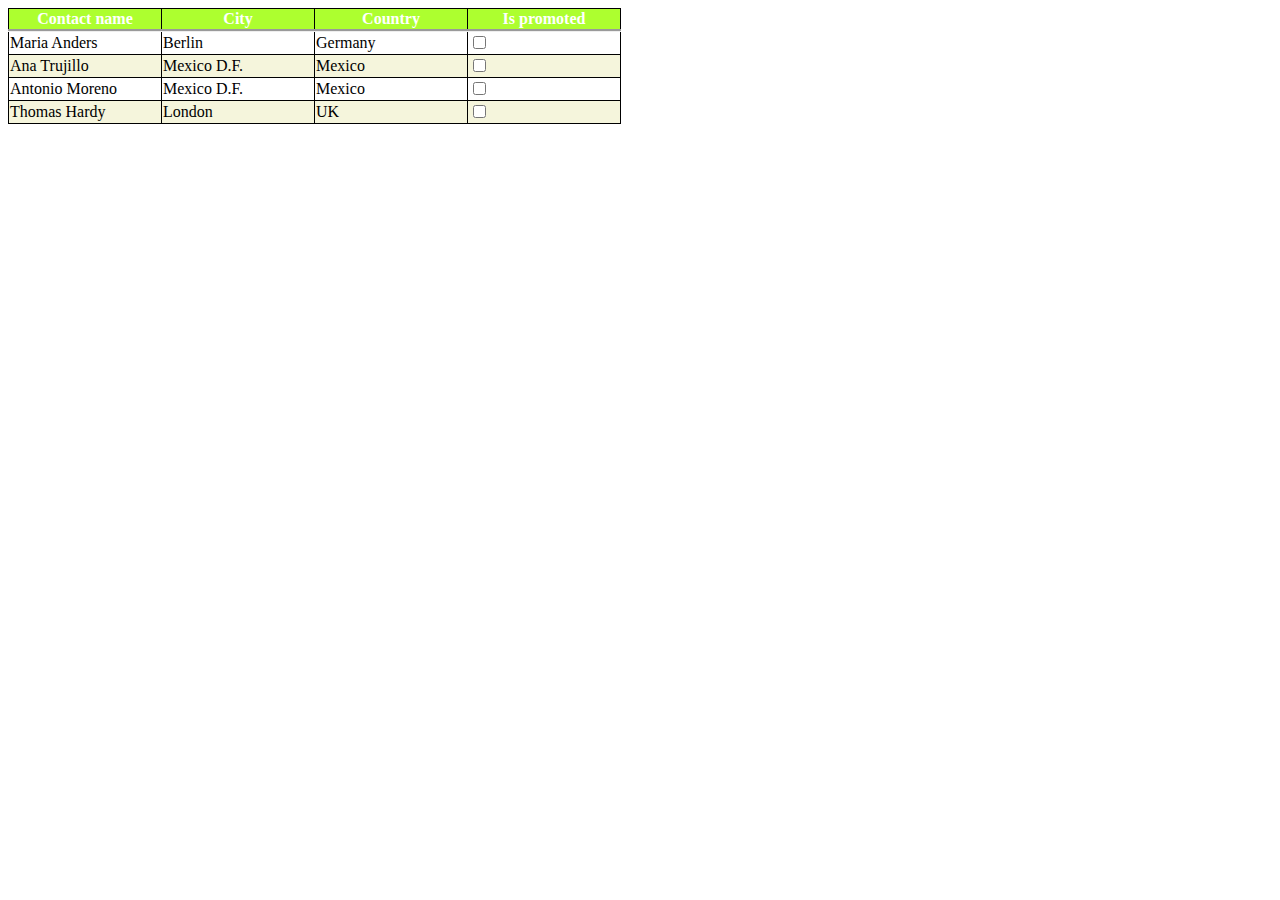
<file: DemoWeb/CSS/Bai2/index.html>
<!DOCTYPE html>
<html lang="en">
<head>
    <meta charset="UTF-8">
    <title>Title</title>
    <link href="main.css" rel="stylesheet" type="text/css">
</head>
<body>
    <table>
        <tr class="id">
            <th>Contact name</th>
            <th>City</th>
            <th>Country</th>
            <th>Is promoted</th>
        </tr>
        <tr>
            <td>Maria Anders</td>
            <td>Berlin</td>
            <td>Germany</td>
            <td><input type="checkbox"></td>
        </tr>
        <tr>
            <td>Ana Trujillo</td>
            <td>Mexico D.F.</td>
            <td>Mexico</td>
            <td><input type="checkbox"></td>
        </tr>
        <tr>
            <td>Antonio Moreno</td>
            <td>Mexico D.F.</td>
            <td>Mexico</td>
            <td><input type="checkbox"></td>
        </tr>
        <tr>
            <td>Thomas Hardy</td>
            <td>London</td>
            <td>UK</td>
            <td><input type="checkbox"></td>
        </tr>
    </table>
</body>
</html>
</file>
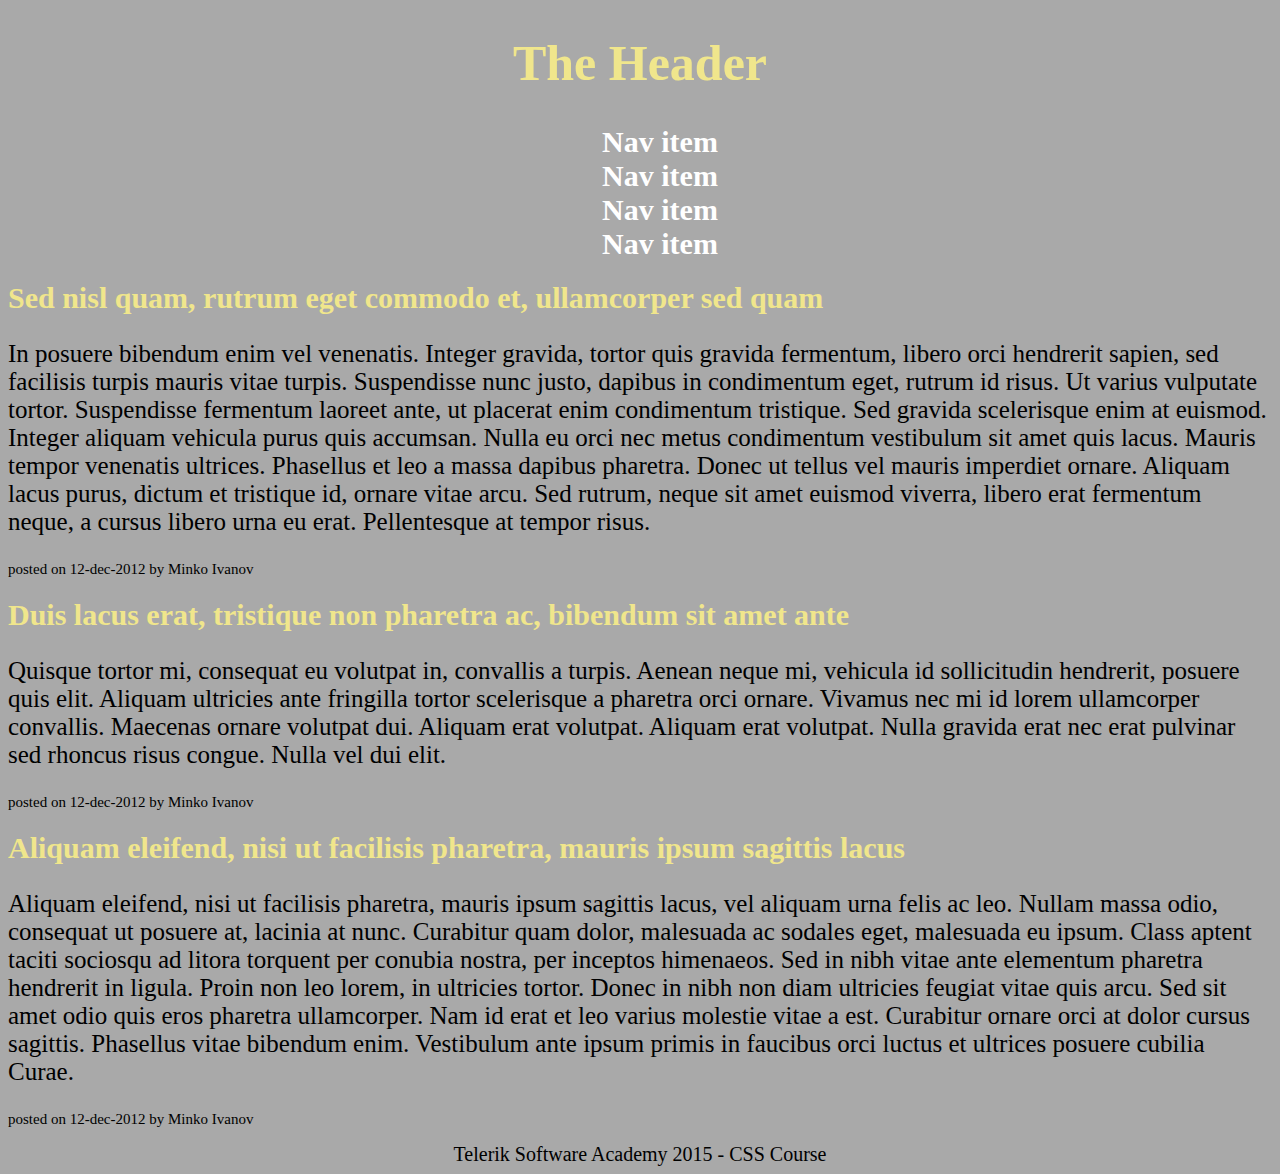
<file: DemoWeb/CSS/Bai3/index.html>
<!DOCTYPE html>
<html xmlns="http://www.w3.org/1999/xhtml">

<head>
    <title>Telerik Software Academy 2012 CSS Course</title>
    <link href="main.css" rel="stylesheet" type="text/css">
</head>

<body>
<header class="head1">
    <h1 class="head">The Header</h1>
    <nav>
        <ul>
            <li>
                <a  href="#" class="current">Nav item</a>
            </li>
            <li>
                <a href="#" class="current">Nav item</a>
            </li>
            <li>
                <a href="#" class="current">Nav item</a>
            </li>
            <li>
                <a href="#" class="current">Nav item</a>
            </li>
        </ul>
    </nav>
</header>
<section>
    <article>
        <header>
            <h1 >Sed nisl quam, rutrum eget commodo et, ullamcorper sed quam</h1>
        </header>
        <p>In posuere bibendum enim vel venenatis. Integer gravida, tortor quis gravida fermentum, libero orci hendrerit
            sapien, sed facilisis turpis mauris vitae turpis. Suspendisse nunc justo, dapibus in condimentum eget, rutrum
            id risus. Ut varius vulputate tortor. Suspendisse fermentum laoreet ante, ut placerat enim condimentum tristique.
            Sed gravida scelerisque enim at euismod. Integer aliquam vehicula purus quis accumsan. Nulla eu orci nec
            metus condimentum vestibulum sit amet quis lacus. Mauris tempor venenatis ultrices. Phasellus et leo a massa
            dapibus pharetra. Donec ut tellus vel mauris imperdiet ornare. Aliquam lacus purus, dictum et tristique id,
            ornare vitae arcu. Sed rutrum, neque sit amet euismod viverra, libero erat fermentum neque, a cursus libero
            urna eu erat. Pellentesque at tempor risus.</p>
        <footer>
            <p class="small">posted on 12-dec-2012 by <a href="#">Minko Ivanov</a></p>
        </footer>
    </article>
    <article>
        <header>
            <h1>Duis lacus erat, tristique non pharetra ac, bibendum sit amet ante</h1>
        </header>
        <p>Quisque tortor mi, consequat eu volutpat in, convallis a turpis. Aenean neque mi, vehicula id sollicitudin hendrerit,
            posuere quis elit. Aliquam ultricies ante fringilla tortor scelerisque a pharetra orci ornare. Vivamus nec
            mi id lorem ullamcorper convallis. Maecenas ornare volutpat dui. Aliquam erat volutpat. Aliquam erat volutpat.
            Nulla gravida erat nec erat pulvinar sed rhoncus risus congue. Nulla vel dui elit.</p>
        <footer>
            <p class="small">posted on 12-dec-2012 by <a href="#">Minko Ivanov</a></p>
        </footer>
    </article>
    <article>
        <header>
            <h1 >Aliquam eleifend, nisi ut facilisis pharetra, mauris ipsum sagittis lacus</h1>
        </header>
        <p>Aliquam eleifend, nisi ut facilisis pharetra, mauris ipsum sagittis lacus, vel aliquam urna felis ac leo. Nullam
            massa odio, consequat ut posuere at, lacinia at nunc. Curabitur quam dolor, malesuada ac sodales eget, malesuada
            eu ipsum. Class aptent taciti sociosqu ad litora torquent per conubia nostra, per inceptos himenaeos. Sed
            in nibh vitae ante elementum pharetra hendrerit in ligula. Proin non leo lorem, in ultricies tortor. Donec
            in nibh non diam ultricies feugiat vitae quis arcu. Sed sit amet odio quis eros pharetra ullamcorper. Nam
            id erat et leo varius molestie vitae a est. Curabitur ornare orci at dolor cursus sagittis. Phasellus vitae
            bibendum enim. Vestibulum ante ipsum primis in faucibus orci luctus et ultrices posuere cubilia Curae.</p>
        <footer>
            <p class="small">posted on 12-dec-2012 by <a href="#">Minko Ivanov</a></p>
        </footer>
    </article>
</section>
<footer class="foot">Telerik Software Academy 2015 - CSS Course</footer>
</body>

</html>
</file>
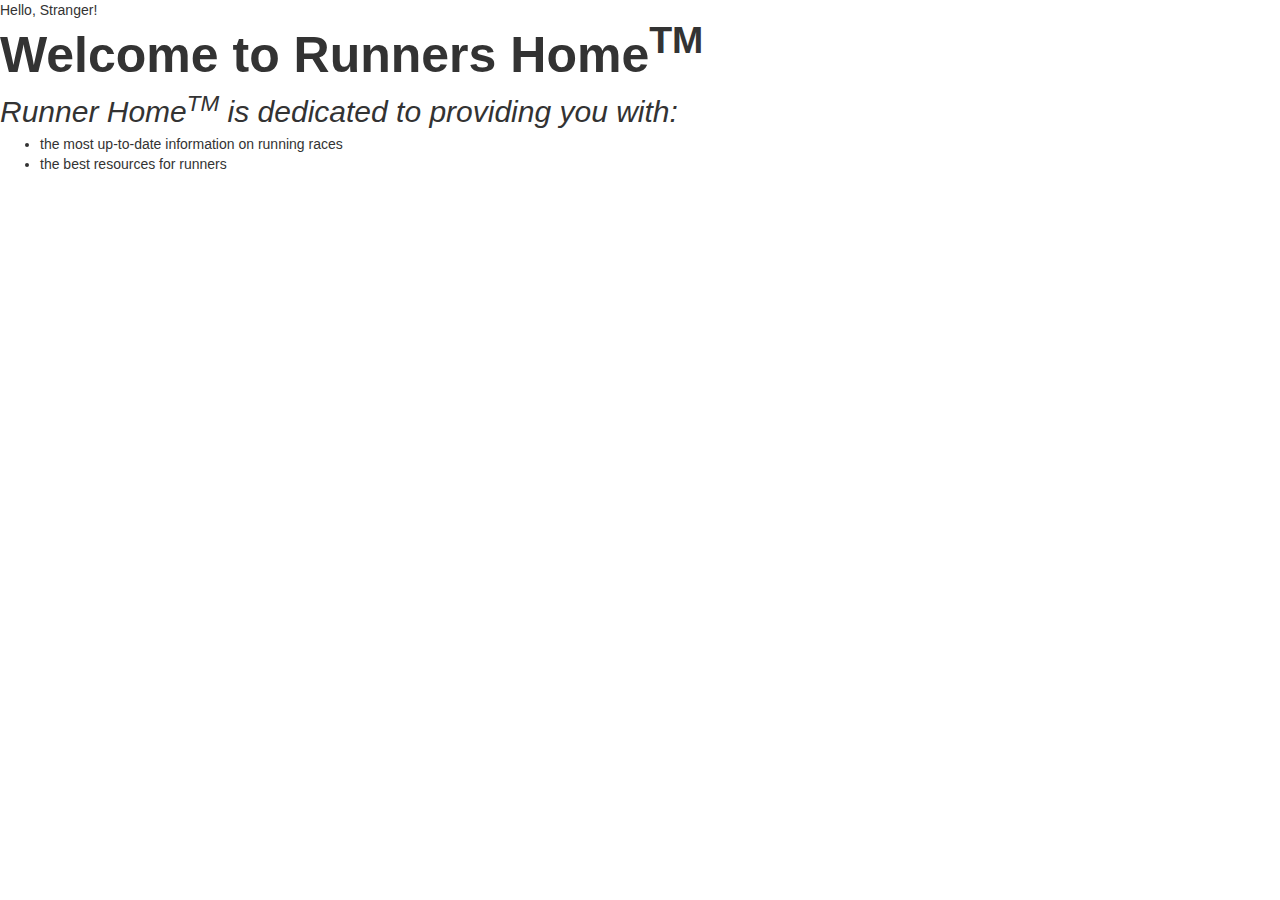
<file: DemoWeb/HTML Fundamental/bai1.html>
﻿<!DOCTYPE html>
<html>
<head>
    <link rel="stylesheet" href="https://maxcdn.bootstrapcdn.com/bootstrap/3.3.7/css/bootstrap.min.css">
    <script src="https://ajax.googleapis.com/ajax/libs/jquery/3.3.1/jquery.min.js"></script>
    <script src="https://maxcdn.bootstrapcdn.com/bootstrap/3.3.7/js/bootstrap.min.js"></script>
    <meta charset="utf-8">
    <title>Bai1</title>
</head>
<body>
    Hello, Stranger!<br />
    <b style="font-size:50px">Welcome to Runners Home<sup>TM</sup></b><br />
    <em style="font-size:30px">Runner Home<sup>TM</sup> is dedicated to providing you with:</em><br />
    <ul >
        <li>the most up-to-date information on running races</li>
        <li>the best resources for runners</li>
    </ul>
</body>
</html>
</file>
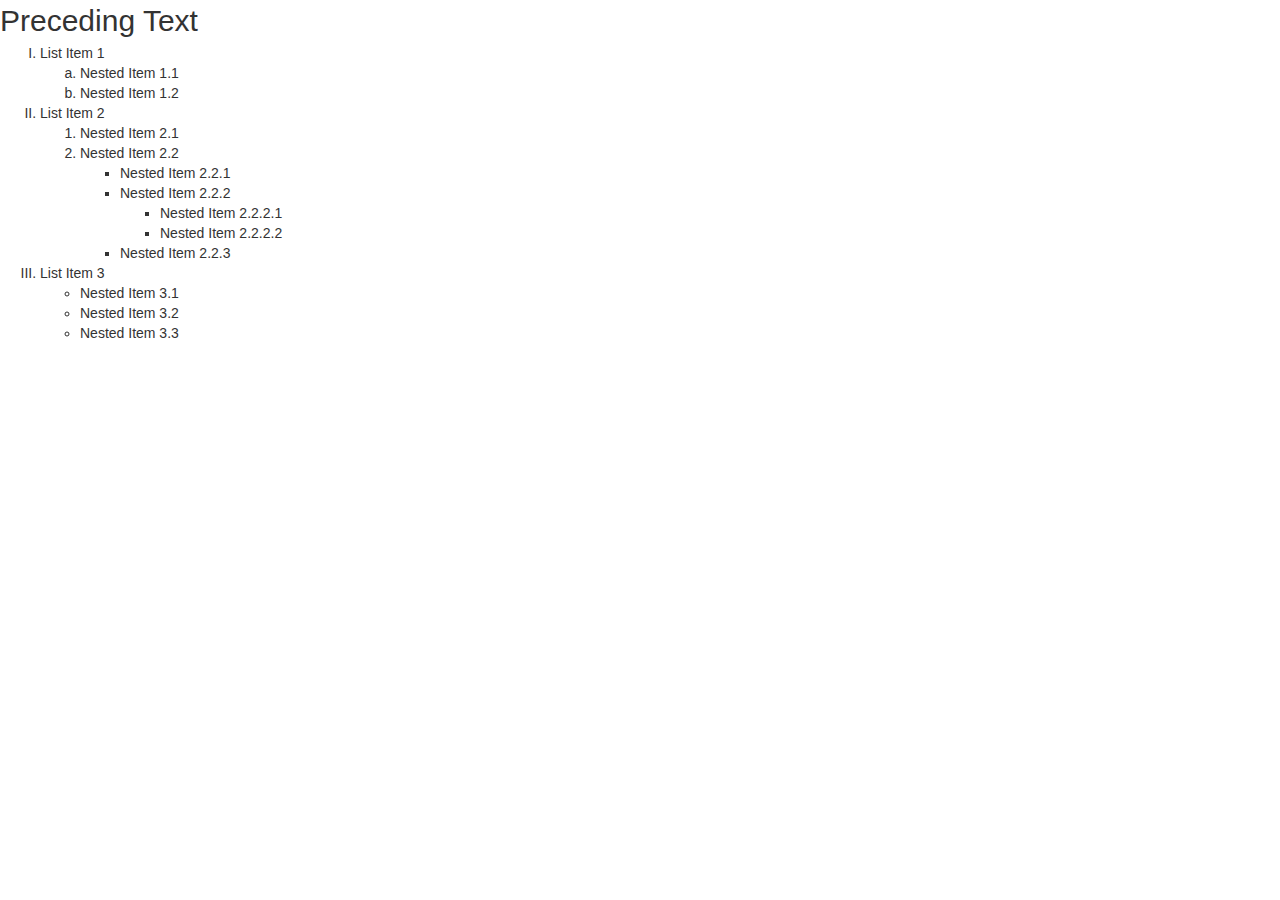
<file: DemoWeb/HTML Fundamental/bai2.html>
﻿<!DOCTYPE html>
<html>
<head>
    <link rel="stylesheet" href="https://maxcdn.bootstrapcdn.com/bootstrap/3.3.7/css/bootstrap.min.css">
    <script src="https://ajax.googleapis.com/ajax/libs/jquery/3.3.1/jquery.min.js"></script>
    <script src="https://maxcdn.bootstrapcdn.com/bootstrap/3.3.7/js/bootstrap.min.js"></script>
    <meta charset="utf-8">
    <title>Bai2</title>
</head>
<body>
    <header style="font-size:30px">Preceding Text</header>
    <ol type="I">
        <li>
            List Item 1
            <ol type="a">

                <li>Nested Item 1.1</li>
                <li>Nested Item 1.2</li>
            </ol>
        </li>
        <li>
            List Item 2
            <ol type="1">
                <li>Nested Item 2.1</li>
                <li>
                    Nested Item 2.2
                    <ul>
                        <li>Nested Item 2.2.1</li>
                        <li>
                            Nested Item 2.2.2
                            <ul>

                                <li>Nested Item 2.2.2.1</li>
                                <li>Nested Item 2.2.2.2</li>
                            </ul>
                        </li>
                        <li>Nested Item 2.2.3</li>
                    </ul>
                </li>
            </ol>
        </li>
        <li>
            List Item 3
            <ul>
                <li>Nested Item 3.1</li>
                <li>Nested Item 3.2</li>
                <li>Nested Item 3.3</li>
            </ul>
        </li>
    </ol>
</body>
</html>
</file>
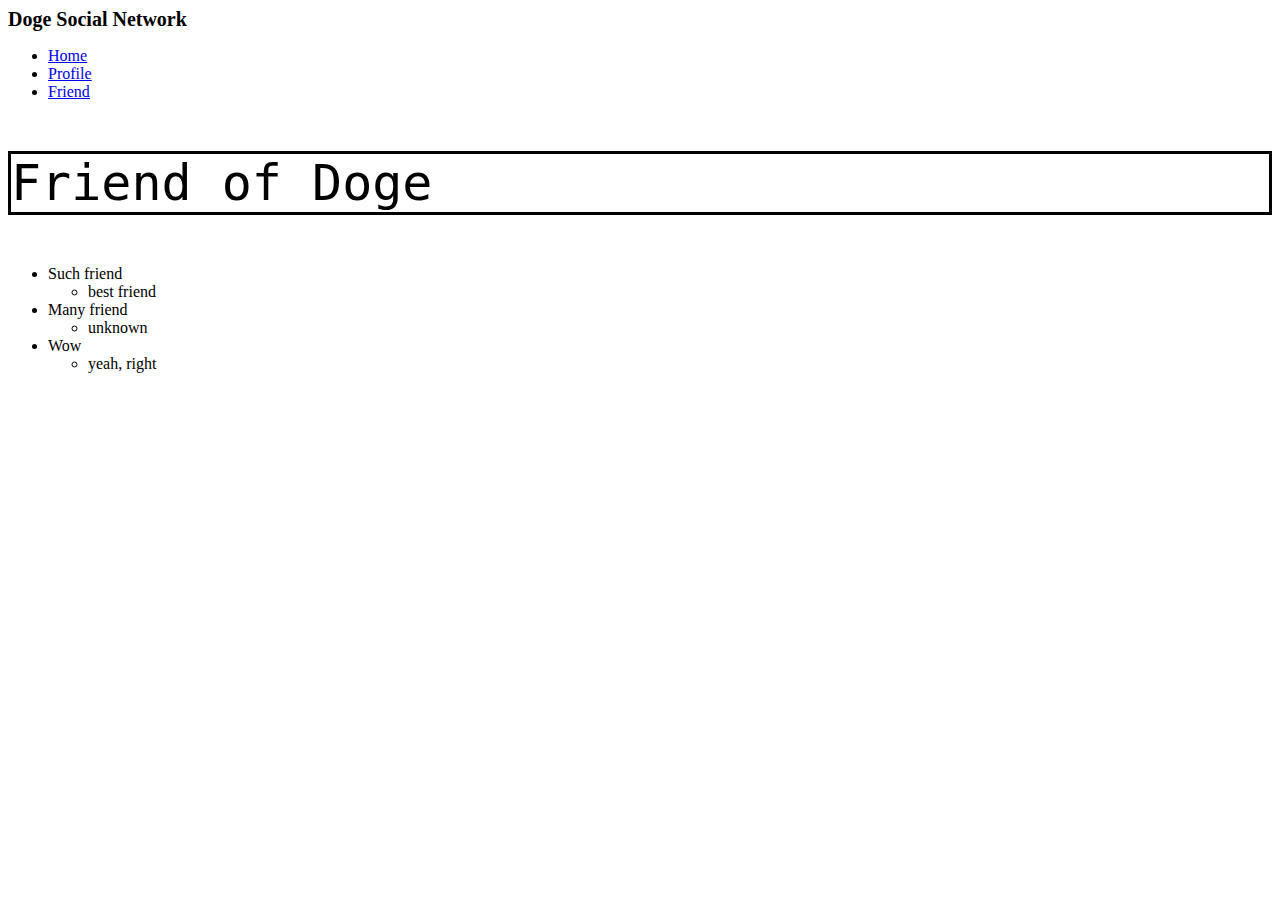
<file: DemoWeb/HTML Fundamental/friend.html>
﻿<!DOCTYPE html>

<html lang="en" xmlns="http://www.w3.org/1999/xhtml">
<head>
    <meta charset="utf-8" />
    <title>Doge Social Network</title>
</head>
<body>
    <div>
        <div>
            <b style="font-size:20px">Doge Social Network</b><br />
            <ul>
                <li><a href="file:///E:/C%20Sharp/Web%20Programming/DemoWeb/HTML%20Fundamental/home.html"><u>Home</u></a></li>
                <li><a href="file:///E:/C%20Sharp/Web%20Programming/DemoWeb/HTML%20Fundamental/profile.html"><u>Profile</u></a></li>
                <li><a href="file:///E:/C%20Sharp/Web%20Programming/DemoWeb/HTML%20Fundamental/friend.html"><u>Friend</u></a></li>
            </ul>
        </div>
        <div style="font-size:50px">
            <pre style="border:solid">Friend of Doge</pre>
        </div>
        <div>
            <ul>
                <li>
                    Such friend<ul>
                        <li>best friend</li>
                    </ul>
                </li>
                <li>
                    Many friend<ul>
                        <li>unknown</li>
                    </ul>
                </li>
                <li>
                    Wow<ul>
                        <li>yeah, right</li>
                    </ul>
                </li>
            </ul>
        </div>
    </div>
</body>
</html>
</file>
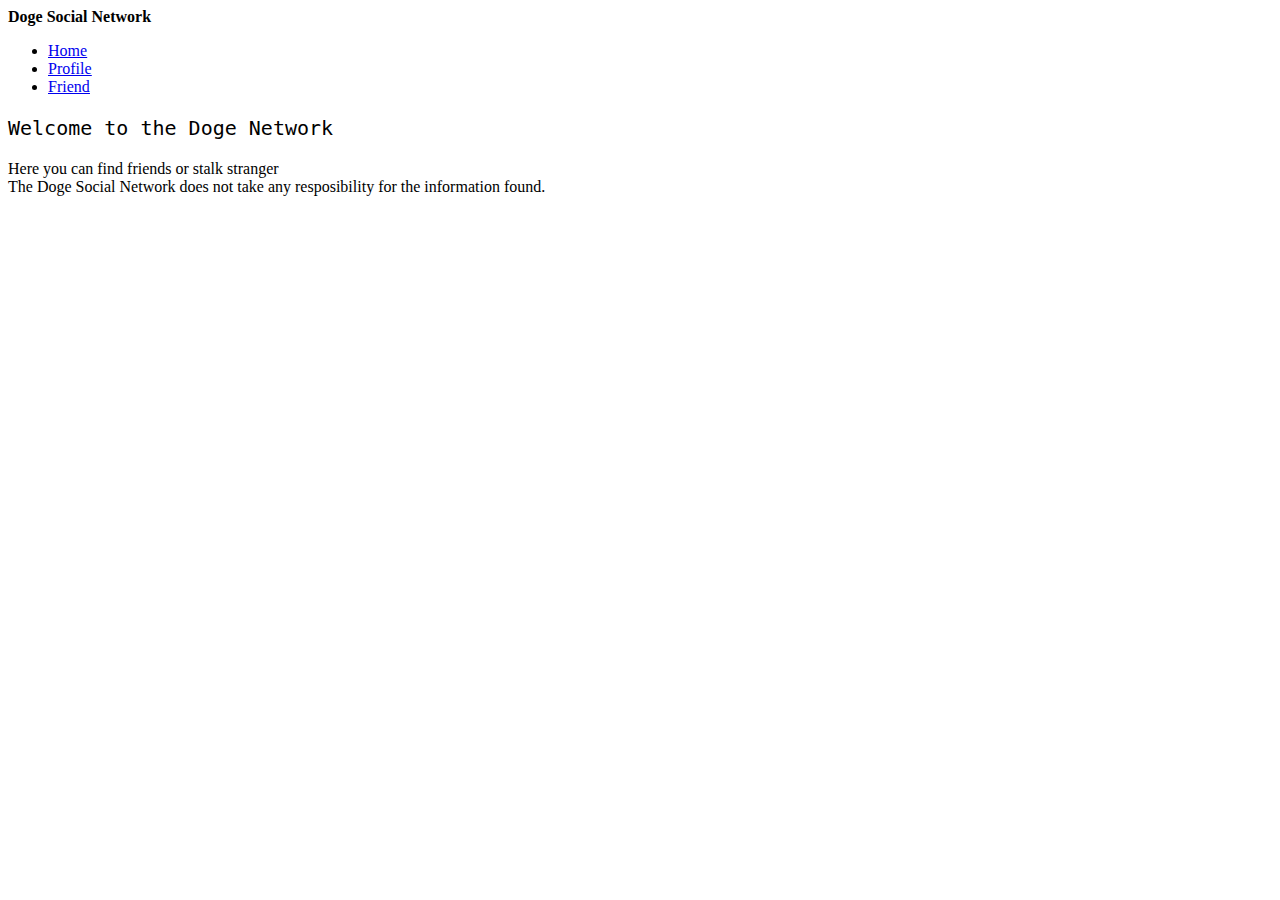
<file: DemoWeb/HTML Fundamental/home.html>
﻿<!DOCTYPE html>

<html lang="en" xmlns="http://www.w3.org/1999/xhtml">
<head>
    <meta charset="utf-8" />
    <title>Doge Social Network</title>
</head>
<body>
    <div>
        <b>Doge Social Network</b><br />
        <ul>
            <li><a href="file:///E:/C%20Sharp/Web%20Programming/DemoWeb/HTML%20Fundamental/home.html"><u>Home</u></a></li>
            <li><a href="file:///E:/C%20Sharp/Web%20Programming/DemoWeb/HTML%20Fundamental/profile.html"><u>Profile</u></a></li>
            <li><a href="file:///E:/C%20Sharp/Web%20Programming/DemoWeb/HTML%20Fundamental/friend.html"><u>Friend</u></a></li>
        </ul>
    </div>
    <div style="font-size:20px">
        <pre>Welcome to the Doge Network</pre>
    </div>
    <div>
        Here you can find friends or stalk stranger<br />
        The Doge Social Network does not take any resposibility for the information found.
    </div>

</body>
</html>
</file>
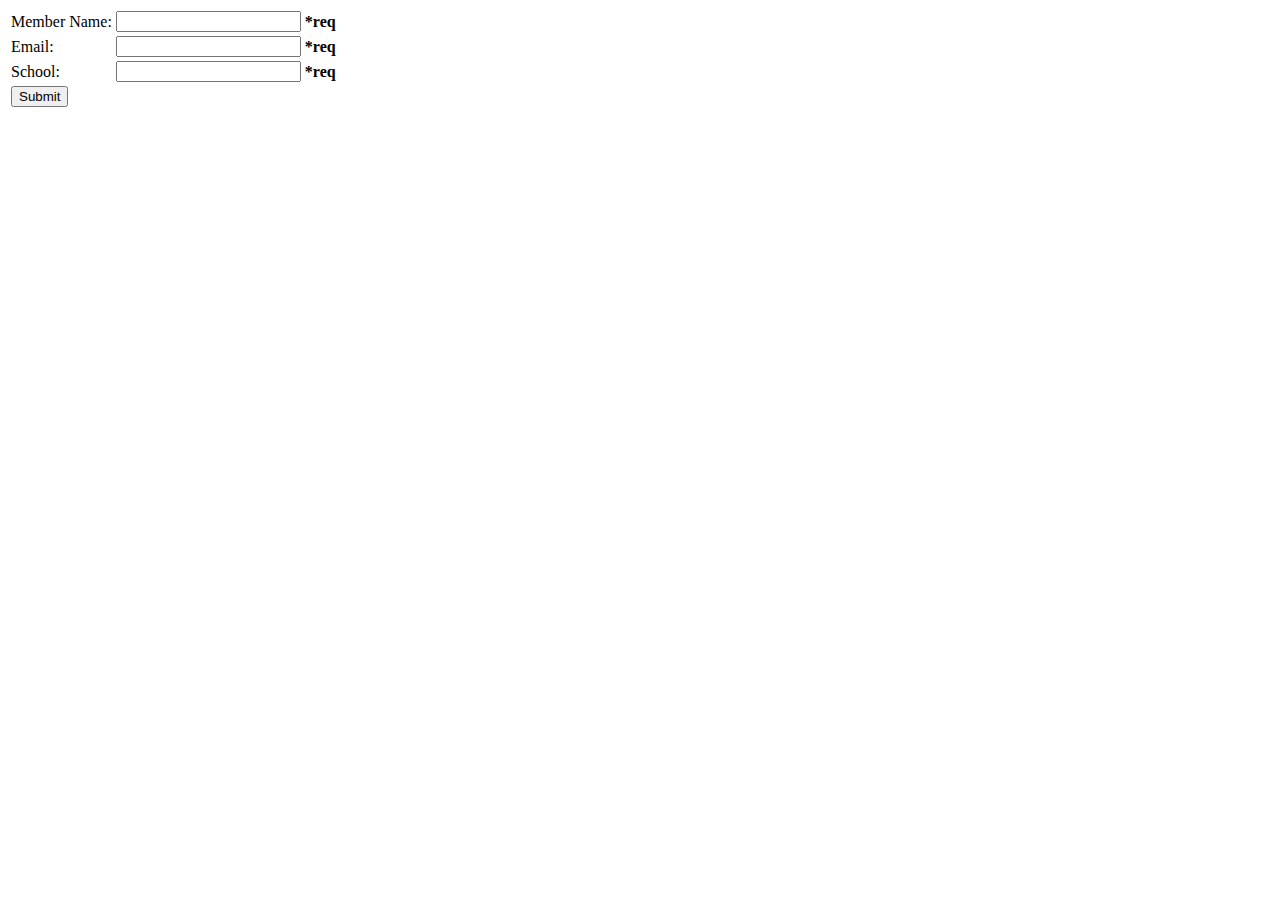
<file: DemoWeb/HTML Table/bai2.html>
﻿<!DOCTYPE html>

<html lang="en" xmlns="http://www.w3.org/1999/xhtml">
<head>
    <meta charset="utf-8" />
    <title>HTML Form</title>
</head>
<body>
    <table>
        <tr>
            <td>Member Name:</td>
            <td><input /></td>
            <td><b>*req</b></td>
        </tr>
        <tr>
            <td>Email:</td>
            <td><input /></td>
            <td><b>*req</b></td>
        </tr>
        <tr>
            <td>School:</td>
            <td><input /></td>
            <td><b>*req</b></td>
        </tr>
        <tr>
            <td>
                <input type="submit" />
            </td>
        </tr>
    </table>
</body>
</html>
</file>
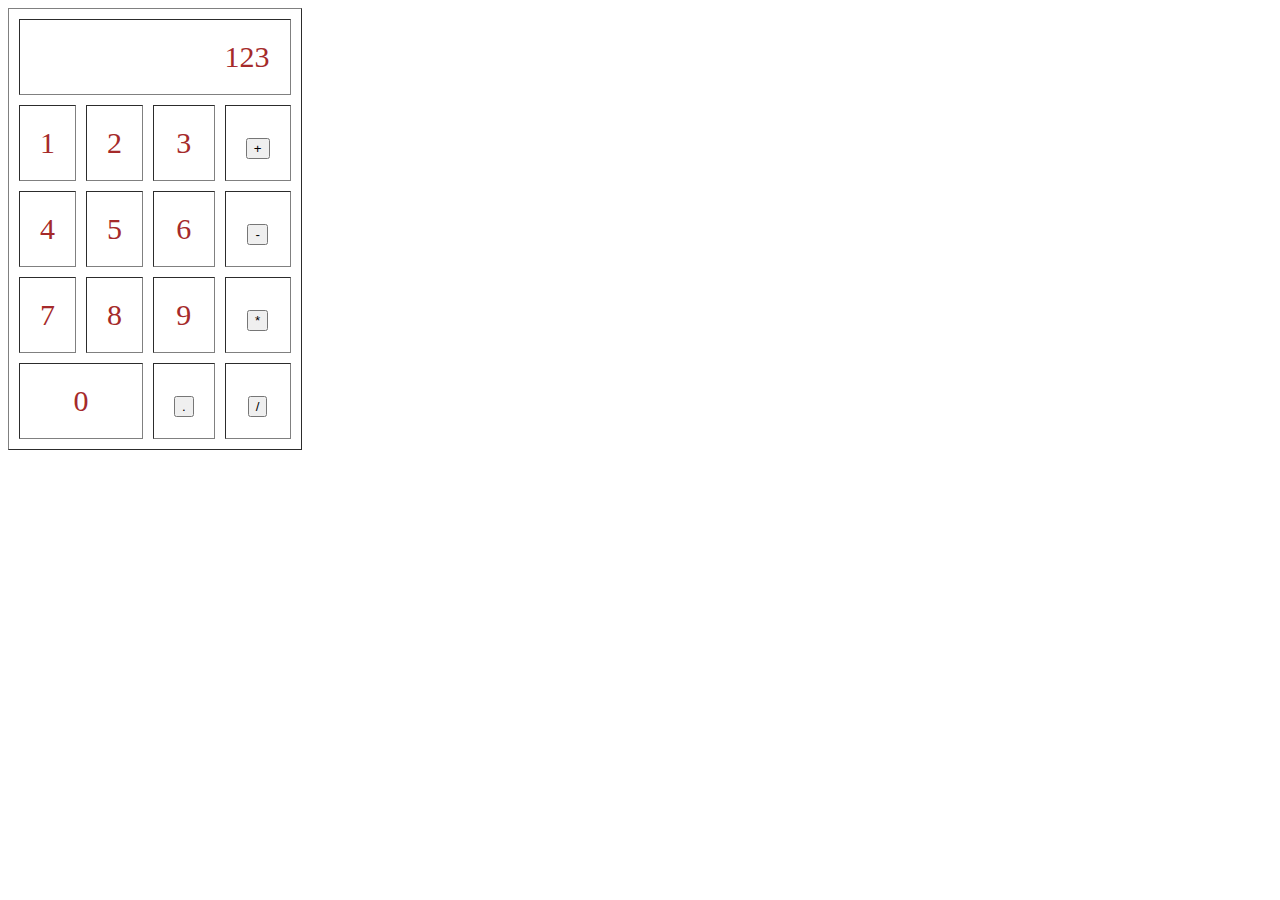
<file: DemoWeb/HTML Table/bai3.html>
﻿<!DOCTYPE html>

<html lang="en" xmlns="http://www.w3.org/1999/xhtml">
<head>
    <meta charset="utf-8" />
    <title>Calculator</title>
</head>
<body>
    <table cellpadding="20" cellspacing="10" border="1">
        <tr>
            <td style="text-align:right" colspan="4">123</td>
        </tr>
        <tr class="num" >
            <td >1</td>
            <td>2</td>
            <td>3</td>
            <td><input type="button" value="+" /></td>
        </tr>
        <tr class="num">
            <td>4</td>
            <td>5</td>
            <td>6</td><td><input type="button" value="-"/></td>
        </tr>
        <tr class="num">
            <td>7</td>
            <td>8</td>
            <td>9</td>
            <td><input type="button" value="*" /></td>
        </tr>
        <tr class="num">
            <td colspan="2">0</td>
            <td><input type="button" value="." /></td>
            <td><input type="button" value="/"/></td>
        </tr>

    </table>
    <style>
        td{ 
            font-size:30px;
        }
        .num {
            text-align: center;
        }
        table{
            color:brown;
        }
       
    </style>
</body>
</html>
</file>
<file: DemoWeb/CSS/Bai2/main.css>
table{
    border: 1px solid;
    border-collapse: collapse;
}
th{
    background-color: greenyellow;
    color: white;
    border: 1px solid black;
    box-shadow: 1px 2px;
}
tr:nth-of-type(2n+1){
    background-color: beige;
}
td{
    border: 1px solid ;
    width: 150px;

}
.id{
    border-bottom-style: groove;
}
</file>
<file: DemoWeb/CSS/Bai3/main.css>
body{
    background-color:darkgray;
}
h1{
    color: khaki;
    font-size: 30px;
}
.head{
    font-size: 50px;
}
.head1{
    text-align: center;
}
.current{
    font-weight: bold;
    font-size: 30px;
    color: white;
    text-decoration: none;
}
p{
    font-size: 25px;
}
.small{
    font-size:15px;
}
a:hover{
    background-color:yellow;
}
ul{
    list-style-type: none;
}
.foot{
    text-align: center;
    font-size: 20px;
}
a{
    color: black;
    text-decoration: none;
}
</file>
